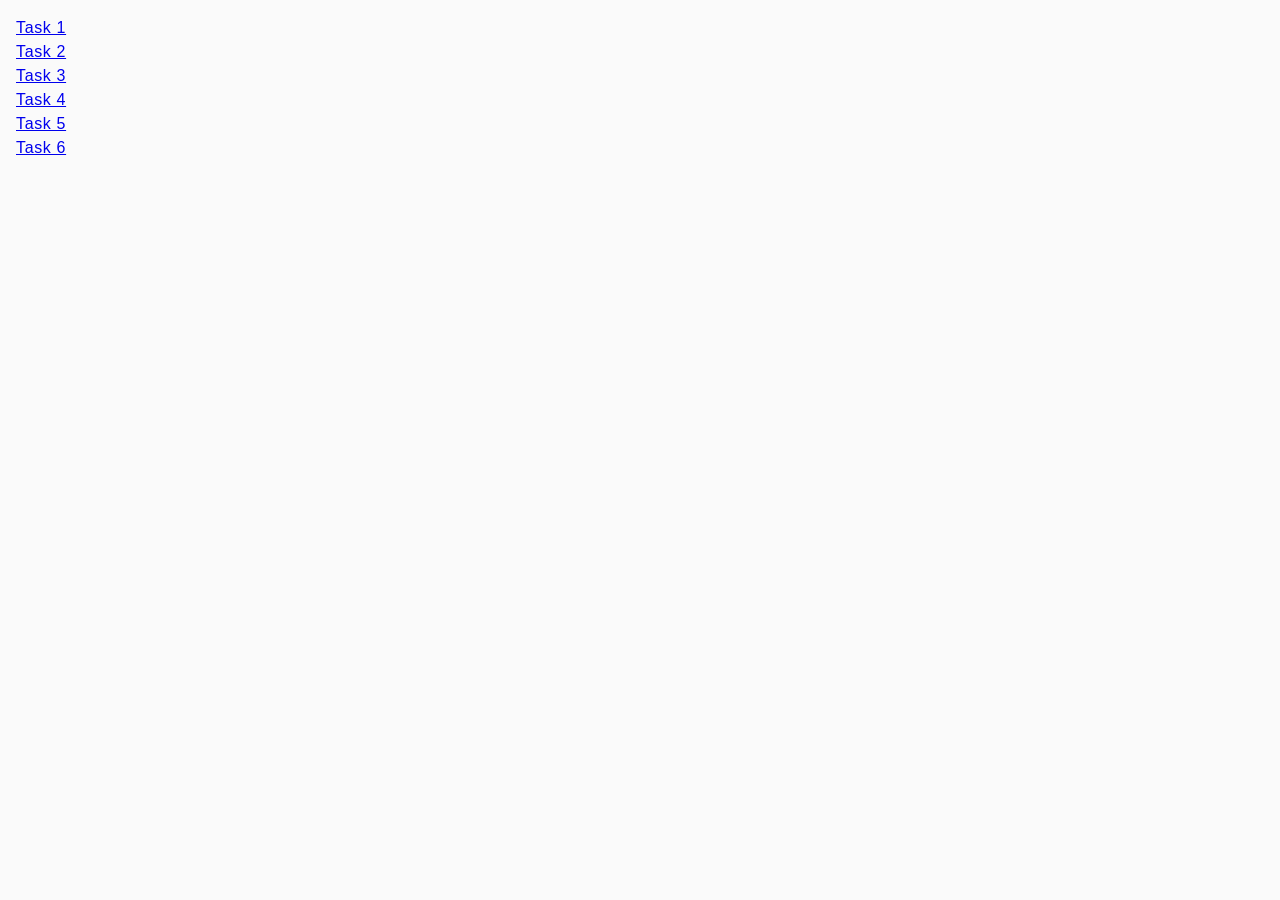
<file: index.html>
<!DOCTYPE html>
<html lang="en">
  <head>
    <meta charset="UTF-8" />
    <meta http-equiv="X-UA-Compatible" content="IE=edge" />
    <meta name="viewport" content="width=device-width, initial-scale=1.0" />
    <title>Homework 7</title>
    <link rel="stylesheet" href="./css/common.css" />
  </head>
  <body>
    <ul>
      <li><a href="./task-1.html">Task 1</a></li>
      <li><a href="./task-2.html">Task 2</a></li>
      <li><a href="./task-3.html">Task 3</a></li>
      <li><a href="./task-4.html">Task 4</a></li>
      <li><a href="./task-5.html">Task 5</a></li>
      <li><a href="./task-6.html">Task 6</a></li>
    </ul>
  </body>
</html>
</file>
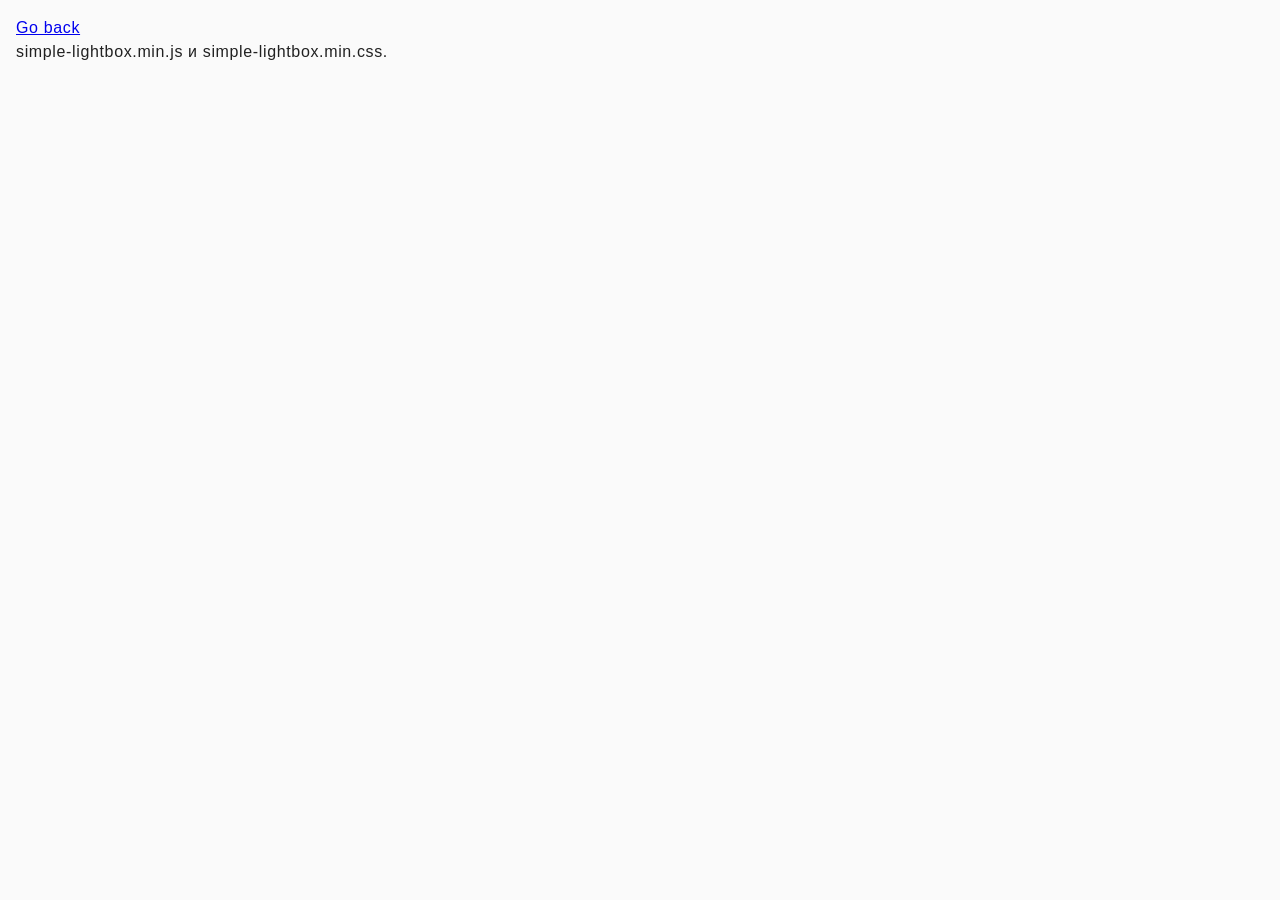
<file: 02-lightbox.html>
<!DOCTYPE html>
<html lang="en">
  <head>
    <meta charset="UTF-8" />
    <meta name="viewport" content="width=device-width, initial-scale=1.0" />
    <meta http-equiv="X-UA-Compatible" content="ie=edge" />
    <title>SimpleLightbox library</title>
    <link rel="stylesheet" href="css/common.css" />
    <link rel="stylesheet" href="css/styles.css" />
  </head>
  <body>
    <p><a href="index.html">Go back</a></p>

    <!-- Add gallery items to this list -->
    <ul class="gallery"></ul>

    <script src="js/02-lightbox.js" type="module"></script>
    simple-lightbox.min.js и simple-lightbox.min.css.

  </body>
</html>
</file>
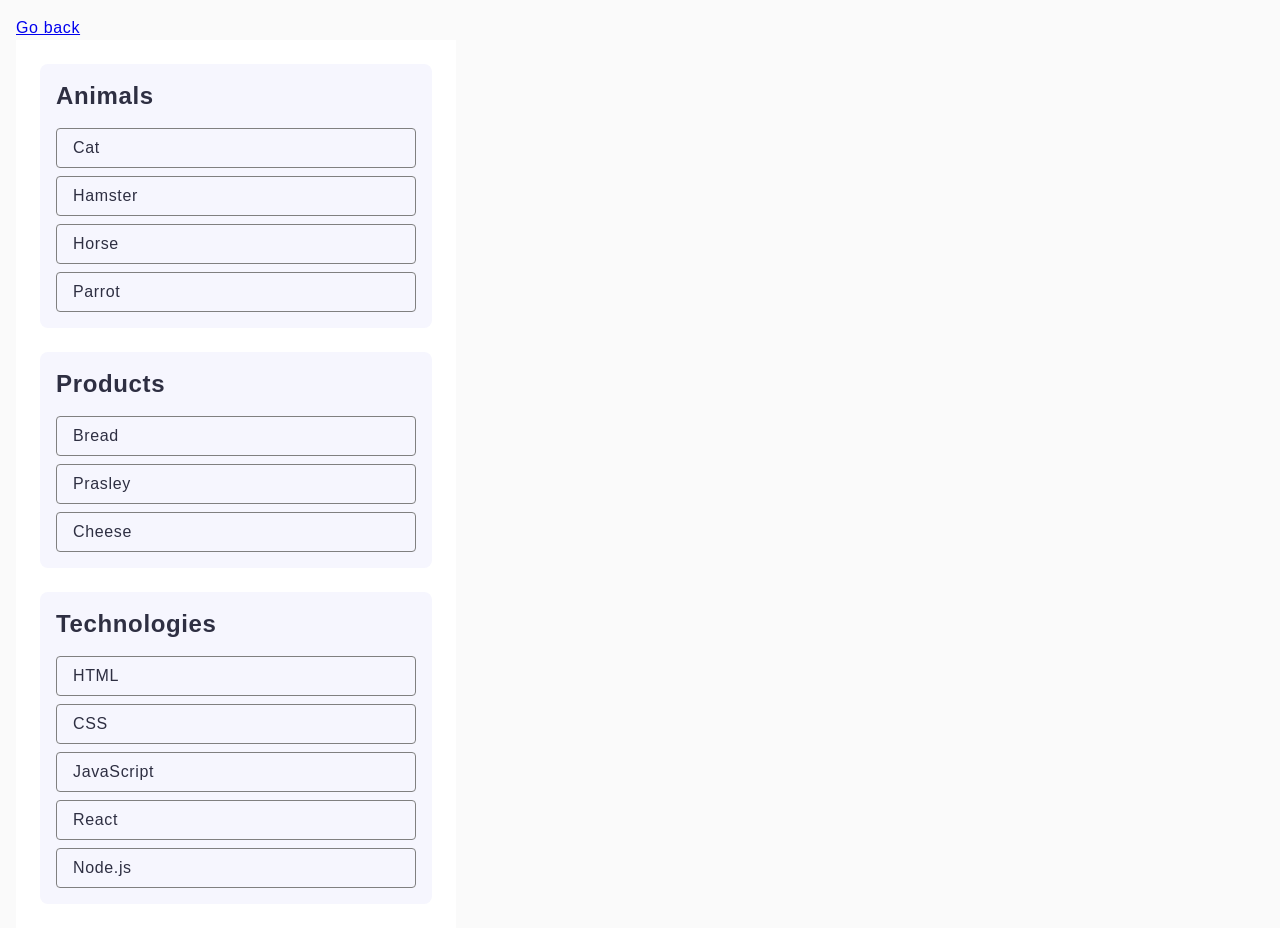
<file: task-1.html>
<!DOCTYPE html>
<html lang="en">
  <head>
    <meta charset="UTF-8" />
    <meta http-equiv="X-UA-Compatible" content="IE=edge" />
    <meta name="viewport" content="width=device-width, initial-scale=1.0" />
    <title>Task 1</title>
    <link rel="stylesheet" href="./css/common.css" />
  </head>
  <body>
    <p><a href="./index.html">Go back</a></p>

    <ul id="categories">
      <li class="item">
        <h2>Animals</h2>

        <ul>
          <li>Cat</li>
          <li>Hamster</li>
          <li>Horse</li>
          <li>Parrot</li>
        </ul>
      </li>
      <li class="item">
        <h2>Products</h2>

        <ul>
          <li>Bread</li>
          <li>Prasley</li>
          <li>Cheese</li>
        </ul>
      </li>
      <li class="item">
        <h2>Technologies</h2>

        <ul>
          <li>HTML</li>
          <li>CSS</li>
          <li>JavaScript</li>
          <li>React</li>
          <li>Node.js</li>
        </ul>
      </li>
    </ul>

    <script src="./js/task-1.js" type="module"></script>
  </body>
</html>
</file>
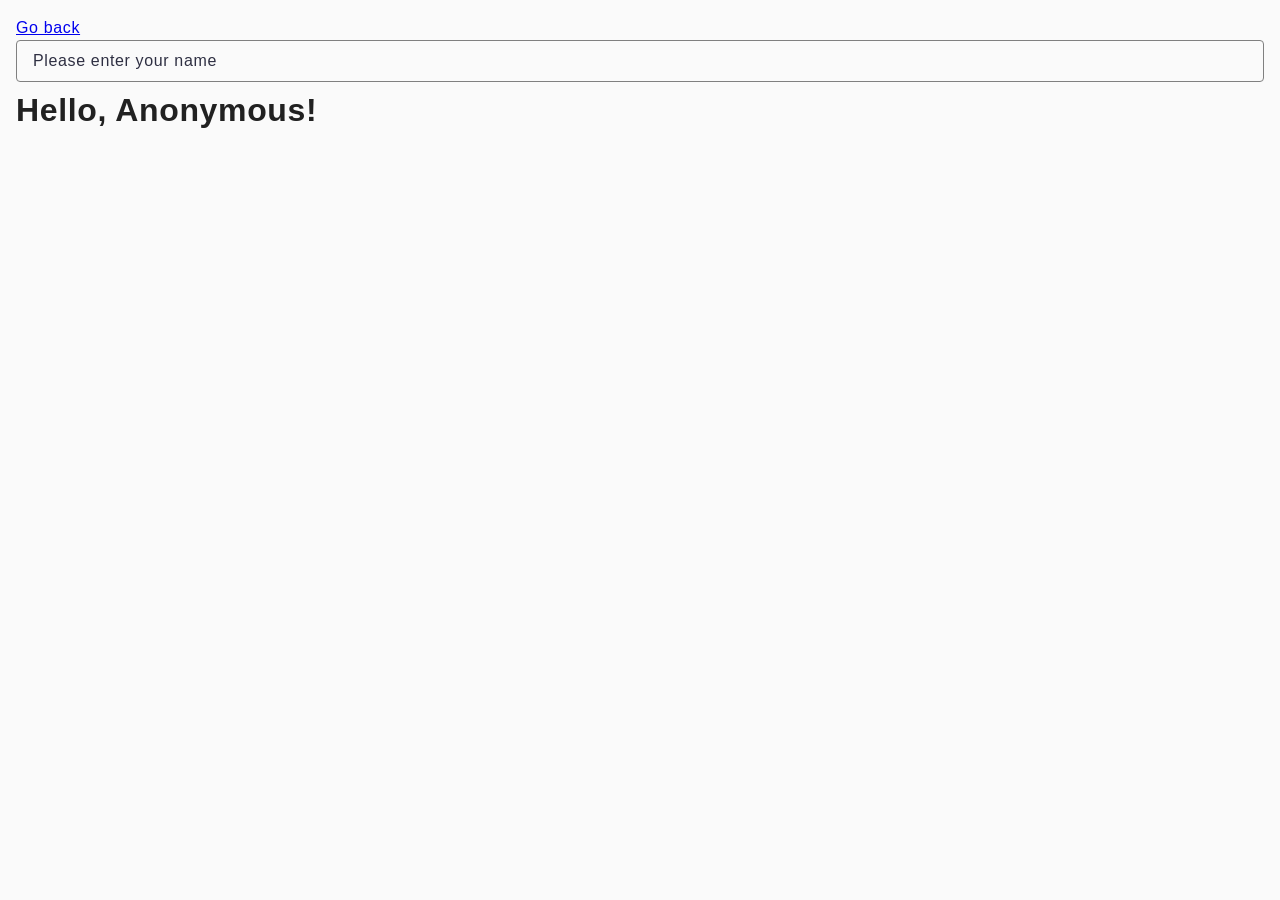
<file: task-3.html>
<!DOCTYPE html>
<html lang="en">
  <head>
    <meta charset="UTF-8" />
    <meta http-equiv="X-UA-Compatible" content="IE=edge" />
    <meta name="viewport" content="width=device-width, initial-scale=1.0" />
    <title>Task 3</title>
    <link rel="stylesheet" href="./css/common.css" />
  </head>
  <body>
    <p><a href="./index.html">Go back</a></p>

    <input type="text" id="name-input" placeholder="Please enter your name" />
    <h1>Hello, <span id="name-output">Anonymous</span>!</h1>

    <script src="./js/task-3.js" type="module"></script>
  </body>
</html>
</file>
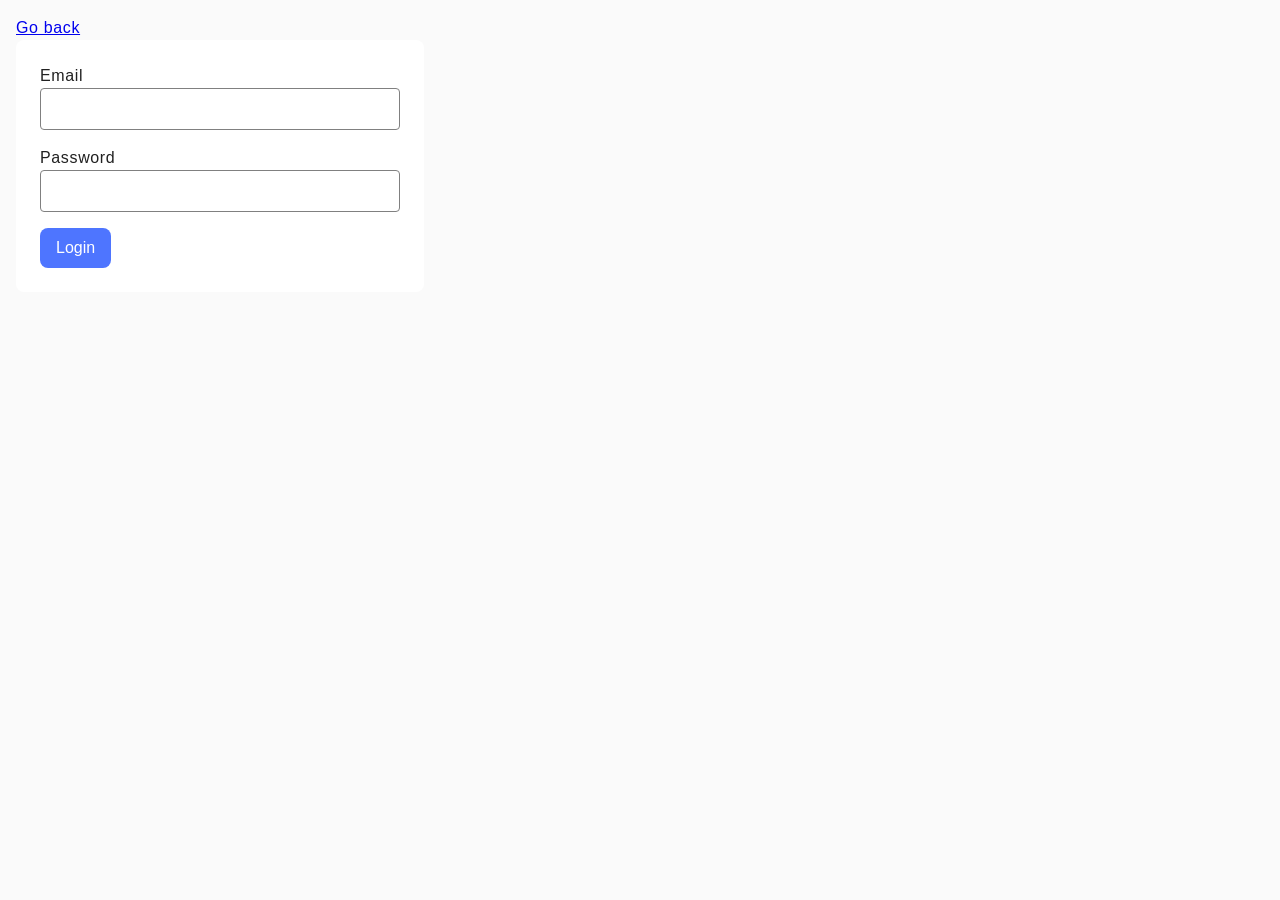
<file: task-4.html>
<!DOCTYPE html>
<html lang="en">
  <head>
    <meta charset="UTF-8" />
    <meta http-equiv="X-UA-Compatible" content="IE=edge" />
    <meta name="viewport" content="width=device-width, initial-scale=1.0" />
    <title>Task 4</title>
    <link rel="stylesheet" href="./css/common.css" />
  </head>
  <body>
    <p><a href="./index.html">Go back</a></p>

    <form class="login-form">
      <label>
        Email
        <input type="email" name="email" />
      </label>
      <label>
        Password
        <input type="password" name="password" />
      </label>
      <button type="submit">Login</button>
    </form>

    <script src="./js/task-4.js" type="module"></script>
  </body>
</html>
</file>
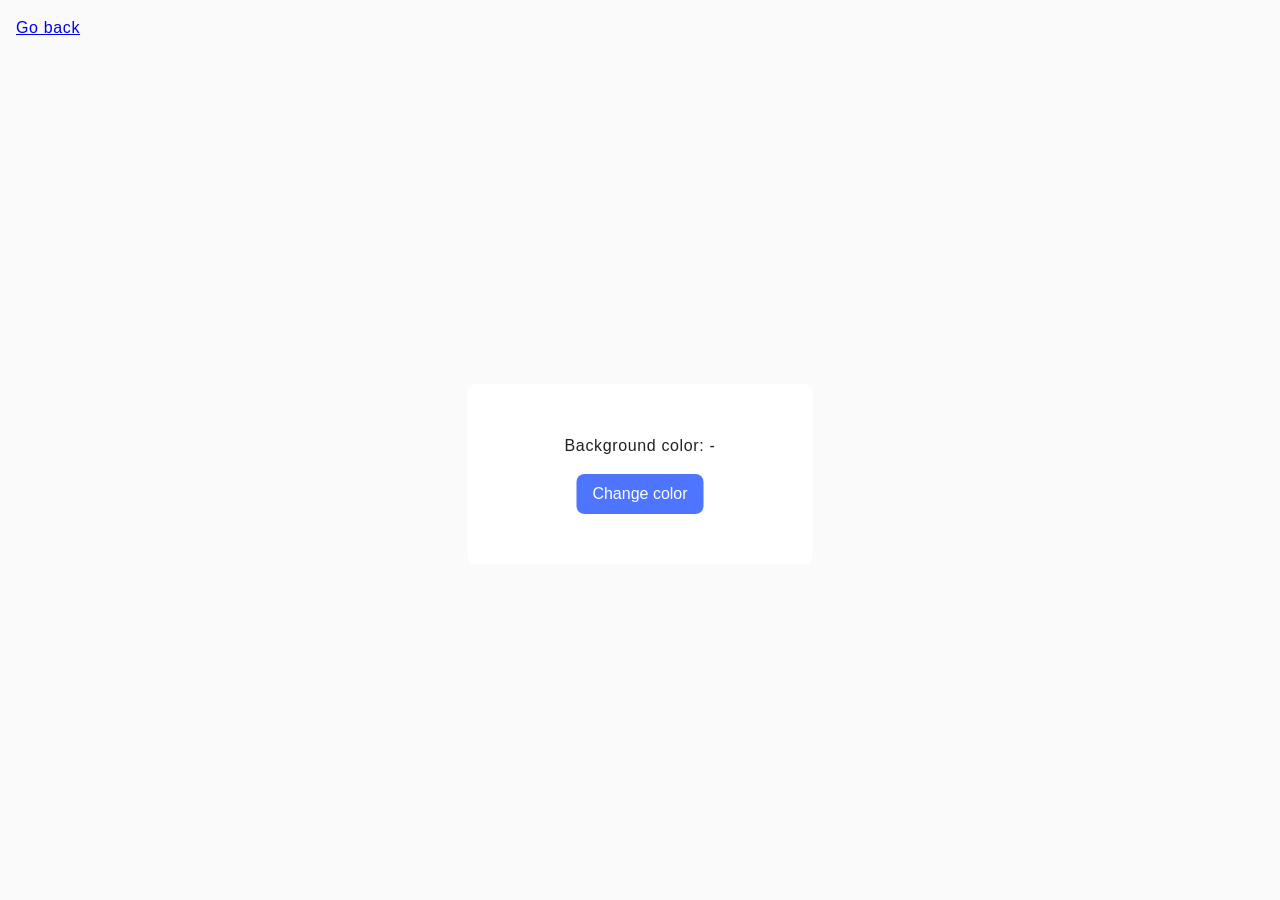
<file: task-5.html>
<!DOCTYPE html>
<html lang="en">
  <head>
    <meta charset="UTF-8" />
    <meta http-equiv="X-UA-Compatible" content="IE=edge" />
    <meta name="viewport" content="width=device-width, initial-scale=1.0" />
    <title>Task 5</title>
    <link rel="stylesheet" href="./css/common.css" />
  </head>
  <body>
    <p><a href="./index.html">Go back</a></p>

    <div class="widget">
      <p>Background color: <span class="color">-</span></p>
      <button type="button" class="change-color">Change color</button>
    </div>

    <script src="./js/task-5.js" type="module"></script>
  </body>
</html>
</file>
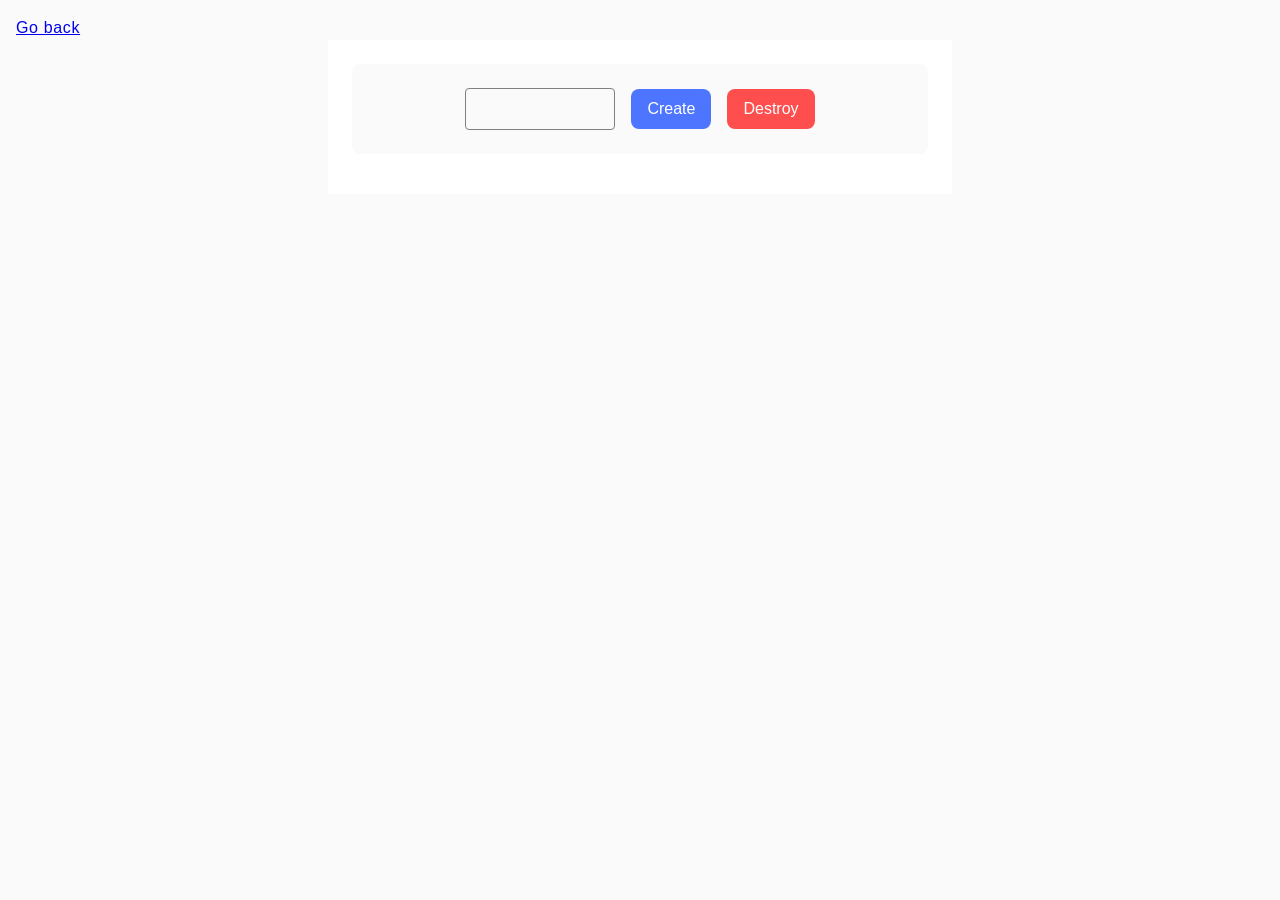
<file: task-6.html>
<!DOCTYPE html>
<html lang="en">
  <head>
    <meta charset="UTF-8" />
    <meta http-equiv="X-UA-Compatible" content="IE=edge" />
    <meta name="viewport" content="width=device-width, initial-scale=1.0" />
    <title>Task 6</title>
    <link rel="stylesheet" href="./css/common.css" />
  </head>
  <body>
    <p><a href="./index.html">Go back</a></p>

    <div class="wraper-task-6">
      <div id="controls">
        <input type="number" min="1" max="100" step="1" />
        <button type="button" data-create>Create</button>
        <button type="button" data-destroy>Destroy</button>
      </div>

      <div id="boxes"></div>
    </div>

    <script src="./js/task-6.js" type="module"></script>
  </body>
</html>
</file>
<file: css/common.css>
* {
  box-sizing: border-box;
}
h1,
h2,
p {
  margin: 0;
}
ul,
li {
  list-style: none;
  padding: 0;
  margin: 0;
}
img {
  max-width: 100%;
  display: block;
}
input,
button {
  font-family: inherit;
  font-size: inherit;
}

input,
button {
  line-height: inherit;
  color: inherit;
  background-color: transparent;
  background: none;
  box-shadow: none;
}

button {
  cursor: pointer;
}
input:focus,
input:active,
button:focus,
button:active {
  outline: none;
}

body {
  margin: 0;
  padding: 16px;
  font-family: 'Montserrat', sans-serif;
  -webkit-font-smoothing: antialiased;
  -moz-osx-font-smoothing: grayscale;
  background-color: #fafafa;
  color: #212121;
  line-height: 150%;
  letter-spacing: 0.04em;
}

#categories {
  padding: 24px;
  max-width: 440px;
  background-color: #fff;
}
h2 {
  font-weight: 600;
  font-weight: 600;
  font-size: 24px;
  line-height: 133%;
  color: #2e2f42;
  margin-bottom: 16px;
}
.item {
  background-color: #f6f6fe;
  padding: 16px;
  border-radius: 8px;
}
.item + .item {
  margin-top: 24px;
}

.item > ul > li {
  border: 1px solid #808080;
  border-radius: 4px;
  padding: 7px 16px;
  color: #2e2f42;
  margin-bottom: 8px;
}
.item > ul :last-child {
  margin-bottom: 0;
}

.gallery {
  display: flex;
  flex-wrap: wrap;
  max-width: 1440px;
  row-gap: 48px;
  column-gap: 24px;
  padding: 100px min(10.8%, 156px);
  background-color: #fff;
  margin-left: auto;
  margin-right: auto;
  justify-content: center;
}
.gallery-item {
  max-width: calc((100% - 2 * 24px) / 3);
  min-width: 225px;
}
.gallery-item img {
  aspect-ratio: 360/300;
  object-fit: cover;
  object-position: center;
}

.wraper {
  max-width: 408px;
  padding: 24px;
  background-color: #fff;
  border-radius: 8px;
}

input {
  display: block;
  border: 1px solid #808080;
  border-radius: 4px;
  width: 100%;
  padding: 8px 16px;
  margin-bottom: 16px;
  transition: border-color 250ms ease-in-out;
}
input:focus,
input:active {
  border-color: #000;
}

input::placeholder {
  font-weight: 400;
  font-size: 16px;
  letter-spacing: 0.04em;
  color: #2e2f42;
}
.wraper h1 {
  font-weight: 600;
  font-size: 24px;
  line-height: 1.33333;
  color: #2e2f42;
}

.login-form {
  background-color: #fff;
  border-radius: 8px;
  max-width: 408px;
  padding: 24px;
}
label {
  display: block;
}

button {
  padding: 8px 16px;
  border-radius: 8px;
  border: none;
  background-color: #4e75ff;
  color: #fff;
  font-weight: 500;
  transition: background-color 250ms ease-in-out;
}

button:hover {
  background-color: #6c8cff;
}
body {
  height: 100vh;
}
.widget {
  max-width: 345px;
  padding: 50px 50px;
  background-color: #fff;
  border-radius: 8px;
  position: relative;
  top: 50%;
  left: 50%;
  transform: translate(-50%, -50%);
}

.color {
  display: inline-block;
}
.widget p {
  text-align: center;
  margin-bottom: 16px;
}

.change-color {
  display: block;
  margin: 0 auto;
}
.wraper-task-6 {
  max-width: 50%;
  margin: 0 auto;
  padding: 24px;
  background-color: #fff;
}
#controls {
  display: flex;
  background-color: #fafafa;
  padding: 24px;
  justify-content: center;
  align-items: center;
  gap: 16px;
  margin-bottom: 16px;
  border-radius: 8px;
  & input {
    margin: 0;
    max-width: 150px;
  }
}

#boxes {
  width: 100%;
  background-color: #fafafa;
  border-radius: 8px;
  display: flex;
  flex-wrap: wrap;
  gap: 44px;
}

button[data-destroy] {
  background-color: #ff4e4e;
  transition: background-color 250ms ease-in-out;
}

button[data-destroy]:hover {
  background-color: #ff7070;
}
</file>
<file: css/styles.css>
:root {
  --timing-function: cubic-bezier(0.4, 0, 0.2, 1);
  --animation-duration: 250ms;
}

.gallery {
  display: grid;
  max-width: 1140px;
  grid-template-columns: repeat(auto-fit, minmax(320px, 1fr));
  grid-auto-rows: 240px;
  grid-gap: 12px;
  justify-content: center;
  padding: 0;
  list-style: none;
  margin-left: auto;
  margin-right: auto;
}

.gallery__item {
  position: relative;
  box-shadow: 0px 1px 3px 0px rgba(0, 0, 0, 0.2),
    0px 1px 1px 0px rgba(0, 0, 0, 0.14), 0px 2px 1px -1px rgba(0, 0, 0, 0.12);
}

.gallery__image:hover {
  transform: scale(1.03);
}

.gallery__image {
  height: 100%;
  width: 100%;
  object-fit: cover;
  transition: transform var(--animation-duration) var(--timing-function);
}

.gallery__link {
  display: block;
  text-decoration: none;
  height: 100%;
}

.gallery__link:hover {
  cursor: zoom-in;
}
</file>
